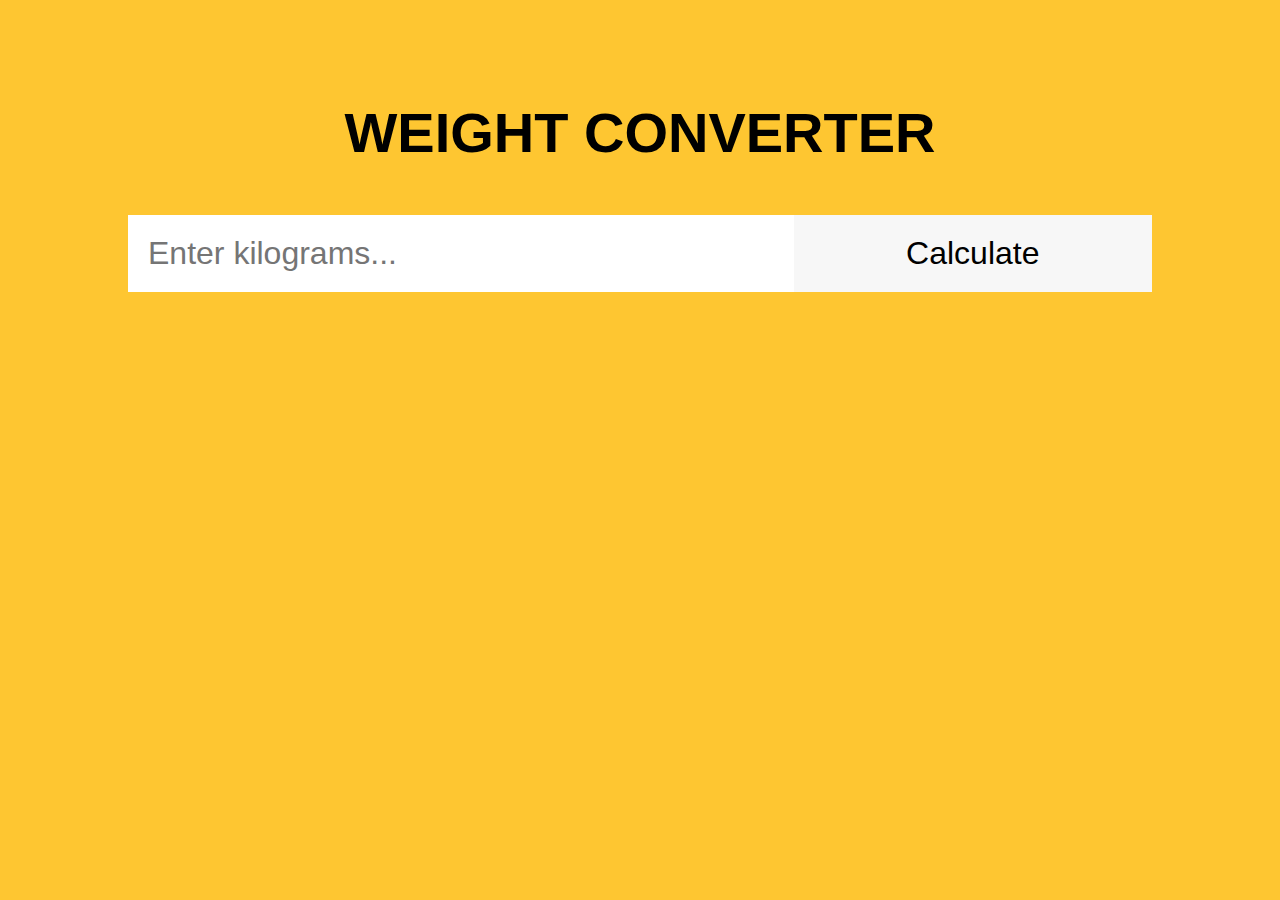
<file: 1_pratimas/index.html>
<!DOCTYPE html>
<html lang="en">
  <head>
    <meta charset="UTF-8" />
    <title>Weight Converter</title>
    <!-- Custom CSS -->
    <link rel="stylesheet" href="style.css" />
    <!-- Custom JS -->
    <script defer src="./script.js"></script>
  </head>
  <body>
    <header>
      <!-- Header code-->
    </header>

    <main>
      <div class="wrapper">
        <h1 class="headline">Weight Converter</h1>
        <!-- Users input -->
        <form>
          <input type="text" id="search" placeholder="Enter kilograms..." />
          <input type="submit" id="submit-btn" value="Calculate" />
        </form>
        <!-- Place for output after form submission -->
        <div id="output"></div>
      </div>
    </main>

    <footer>
      <!-- Footer code -->
    </footer>
  </body>
</html>
</file>
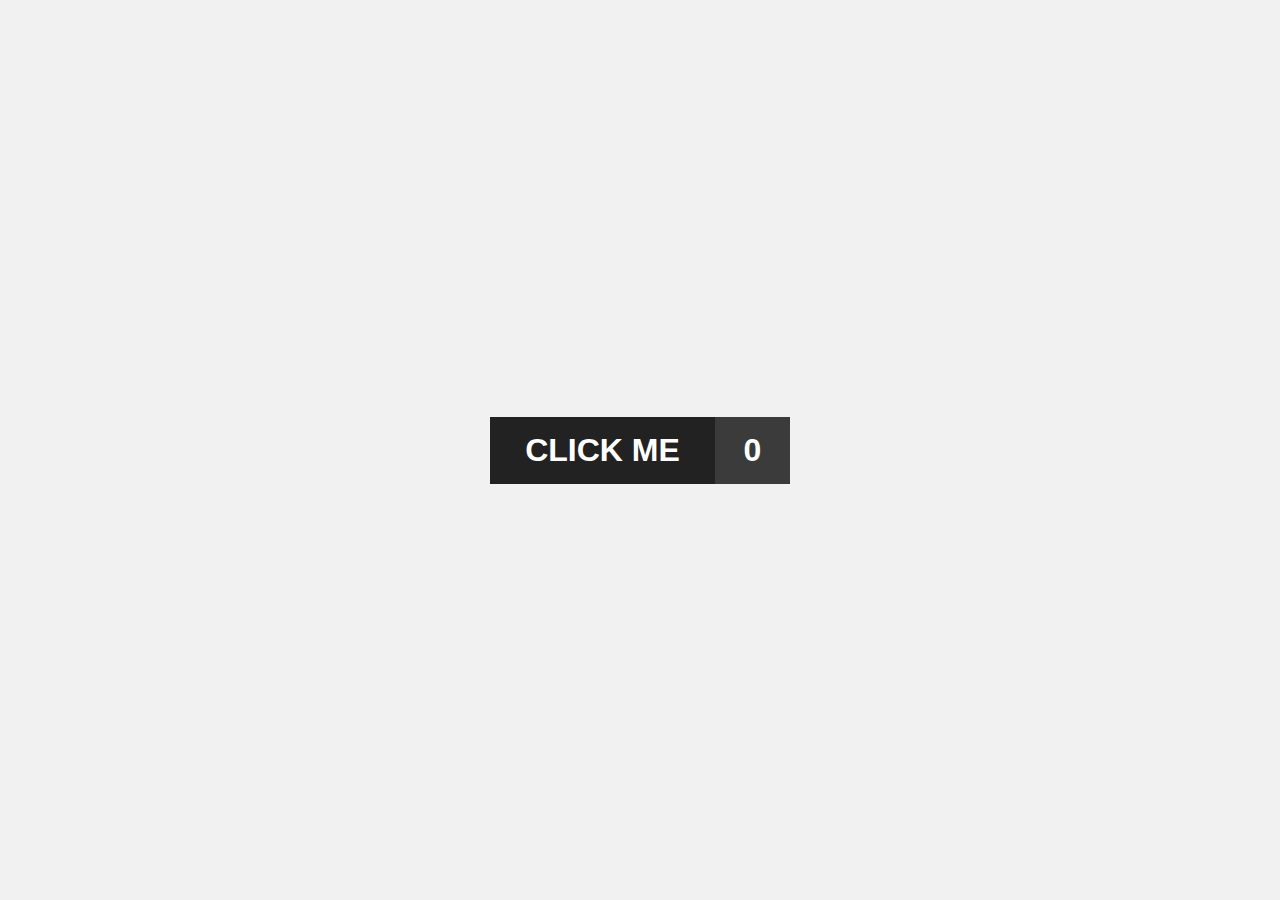
<file: 2_pratimas/index.html>
<!DOCTYPE html>
<html lang="en">
  <head>
    <meta charset="UTF-8" />
    <title>Change button state</title>
    <!-- Custom CSS -->
    <link rel="stylesheet" href="./style.css" />
    <!-- Custom JS -->
    <script defer src="./script.js"></script>
  </head>
  <body>
    <header>
      <!-- Header code-->
    </header>

    <main>
      <div class="wrapper">
        <div class="btn">
          <div id="btn__element">CLICK ME</div>
          <div id="btn__state">0</div>
        </div>
      </div>
    </main>

    <footer>
      <!-- Footer code -->
    </footer>
  </body>
</html>
</file>
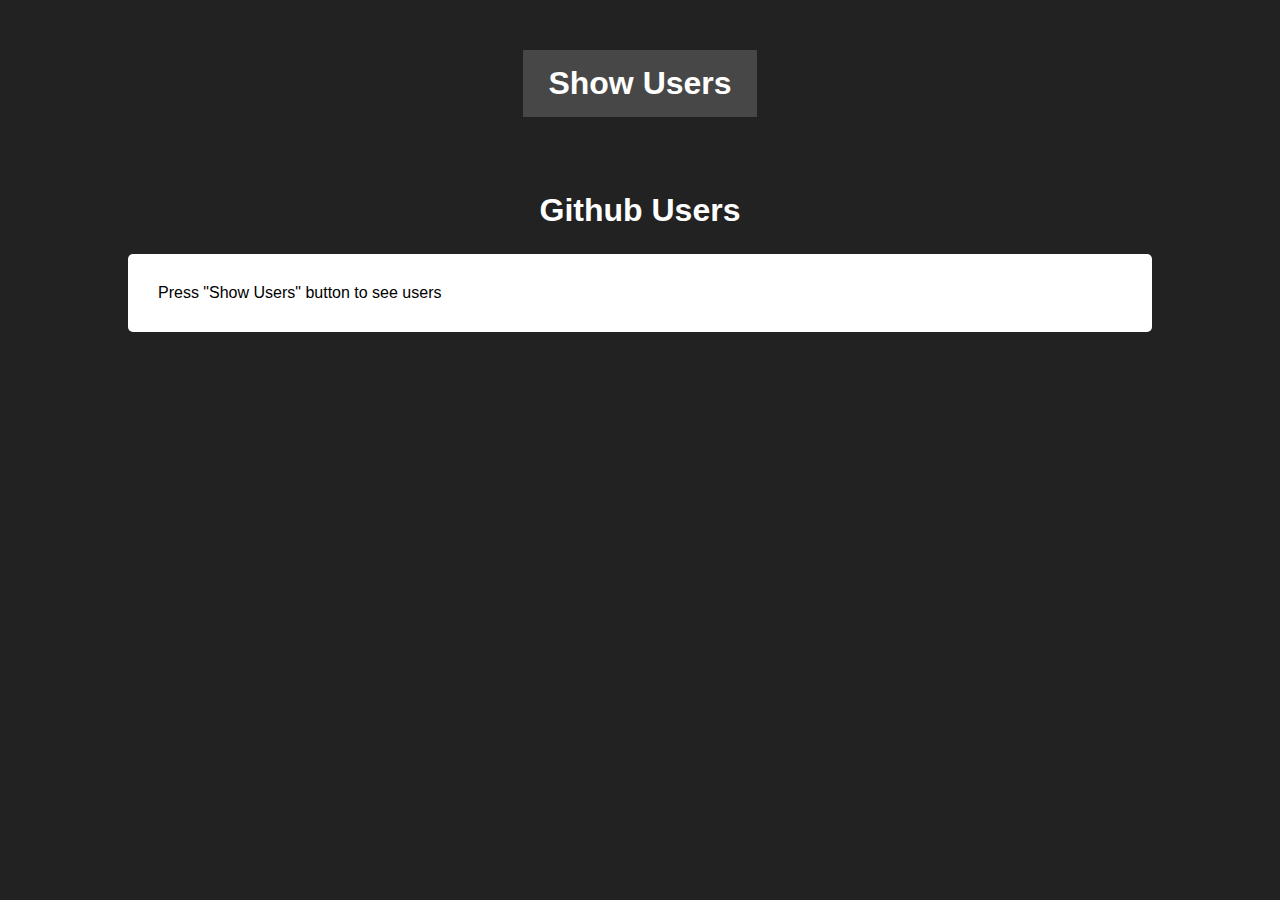
<file: 3_pratimas/index.html>
<!DOCTYPE html>
<html lang="en">
  <head>
    <meta charset="UTF-8" />
    <title>Show Github users</title>
    <!-- Custom CSS -->
    <link rel="stylesheet" href="./style.css" />
    <!-- Custom JS -->
    <script defer src="./script.js"></script>
  </head>
  <body>
    <header>
      <!-- Header code-->
    </header>

    <main>
      <div class="wrapper">
        <div class="btn-container">
          <button id="btn">Show Users</button>
        </div>
        <div class="output-cointainer">
          <h1>Github Users</h1>
          <div id="output">
            <!-- Results goes here -->
            <p id="message">Press "Show Users" button to see users</p>
          </div>
        </div>
      </div>
    </main>

    <footer>
    
    </footer>
  </body>
</html>
</file>
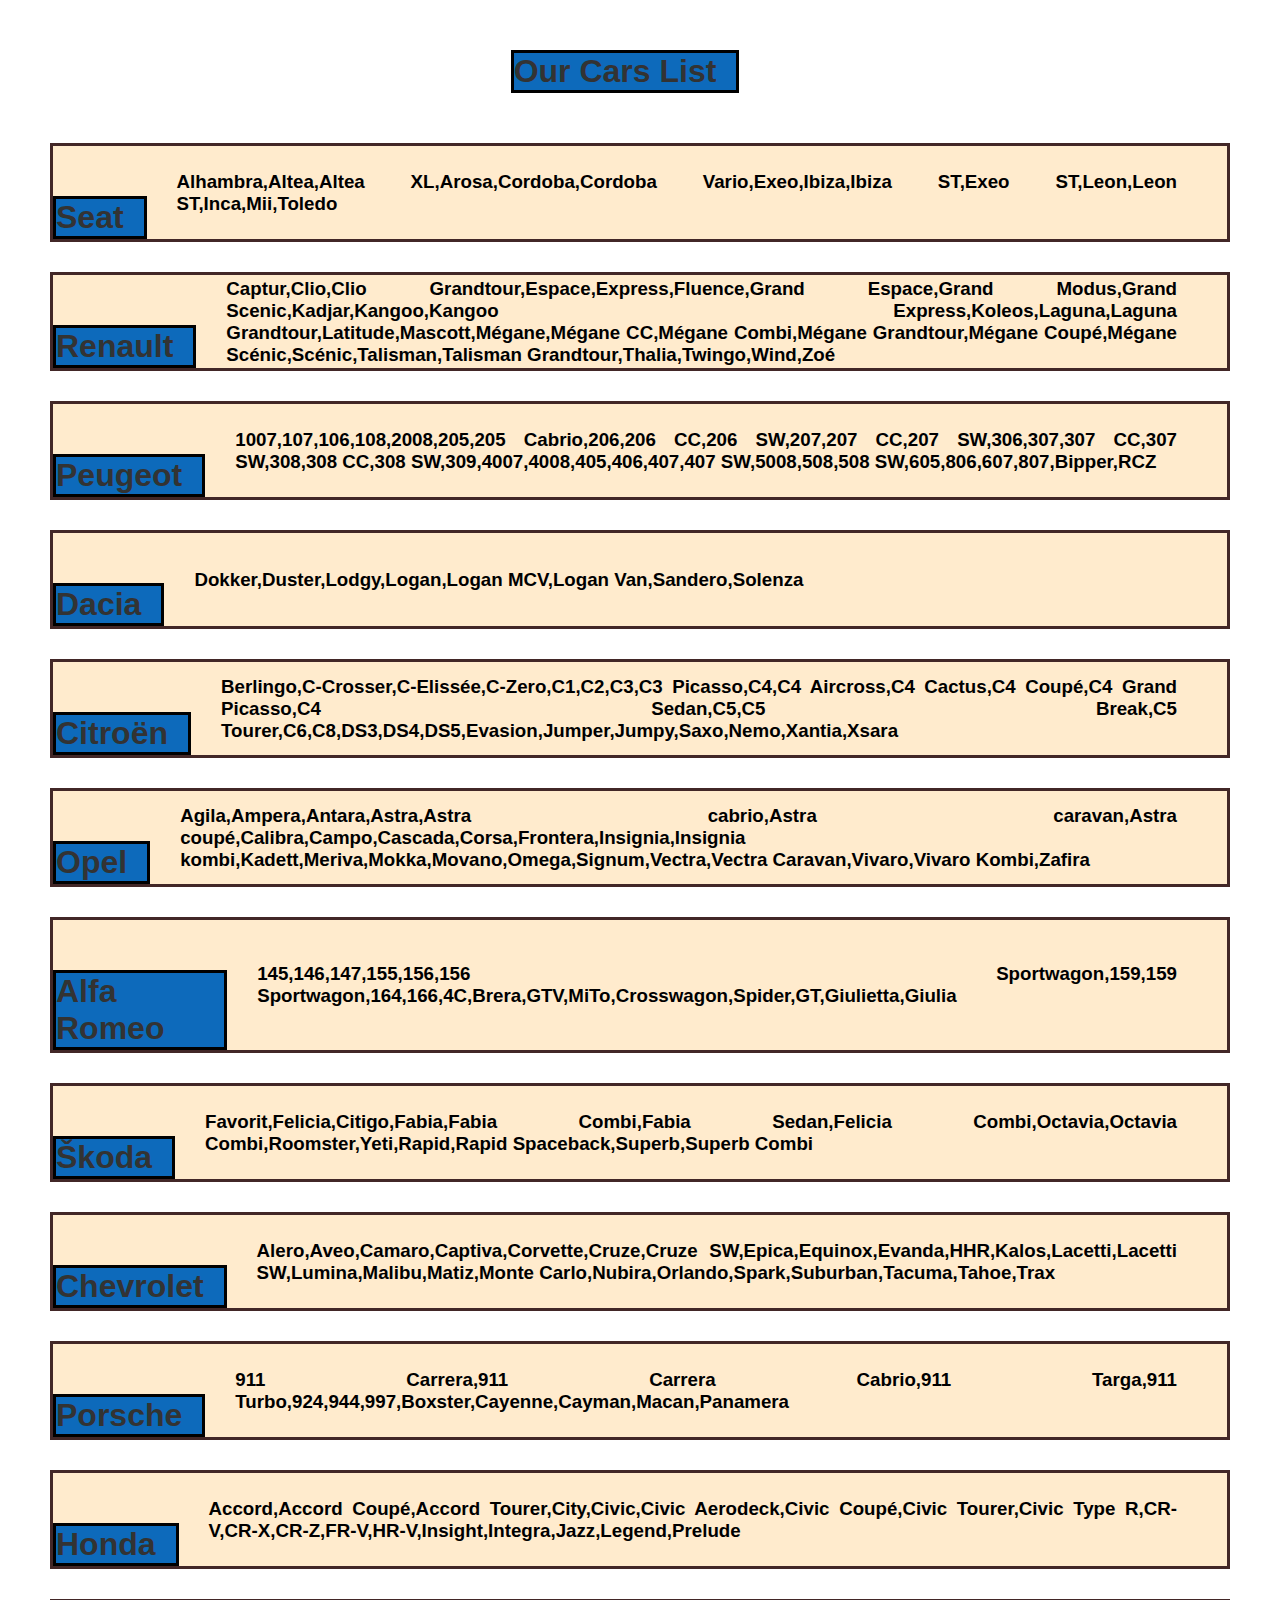
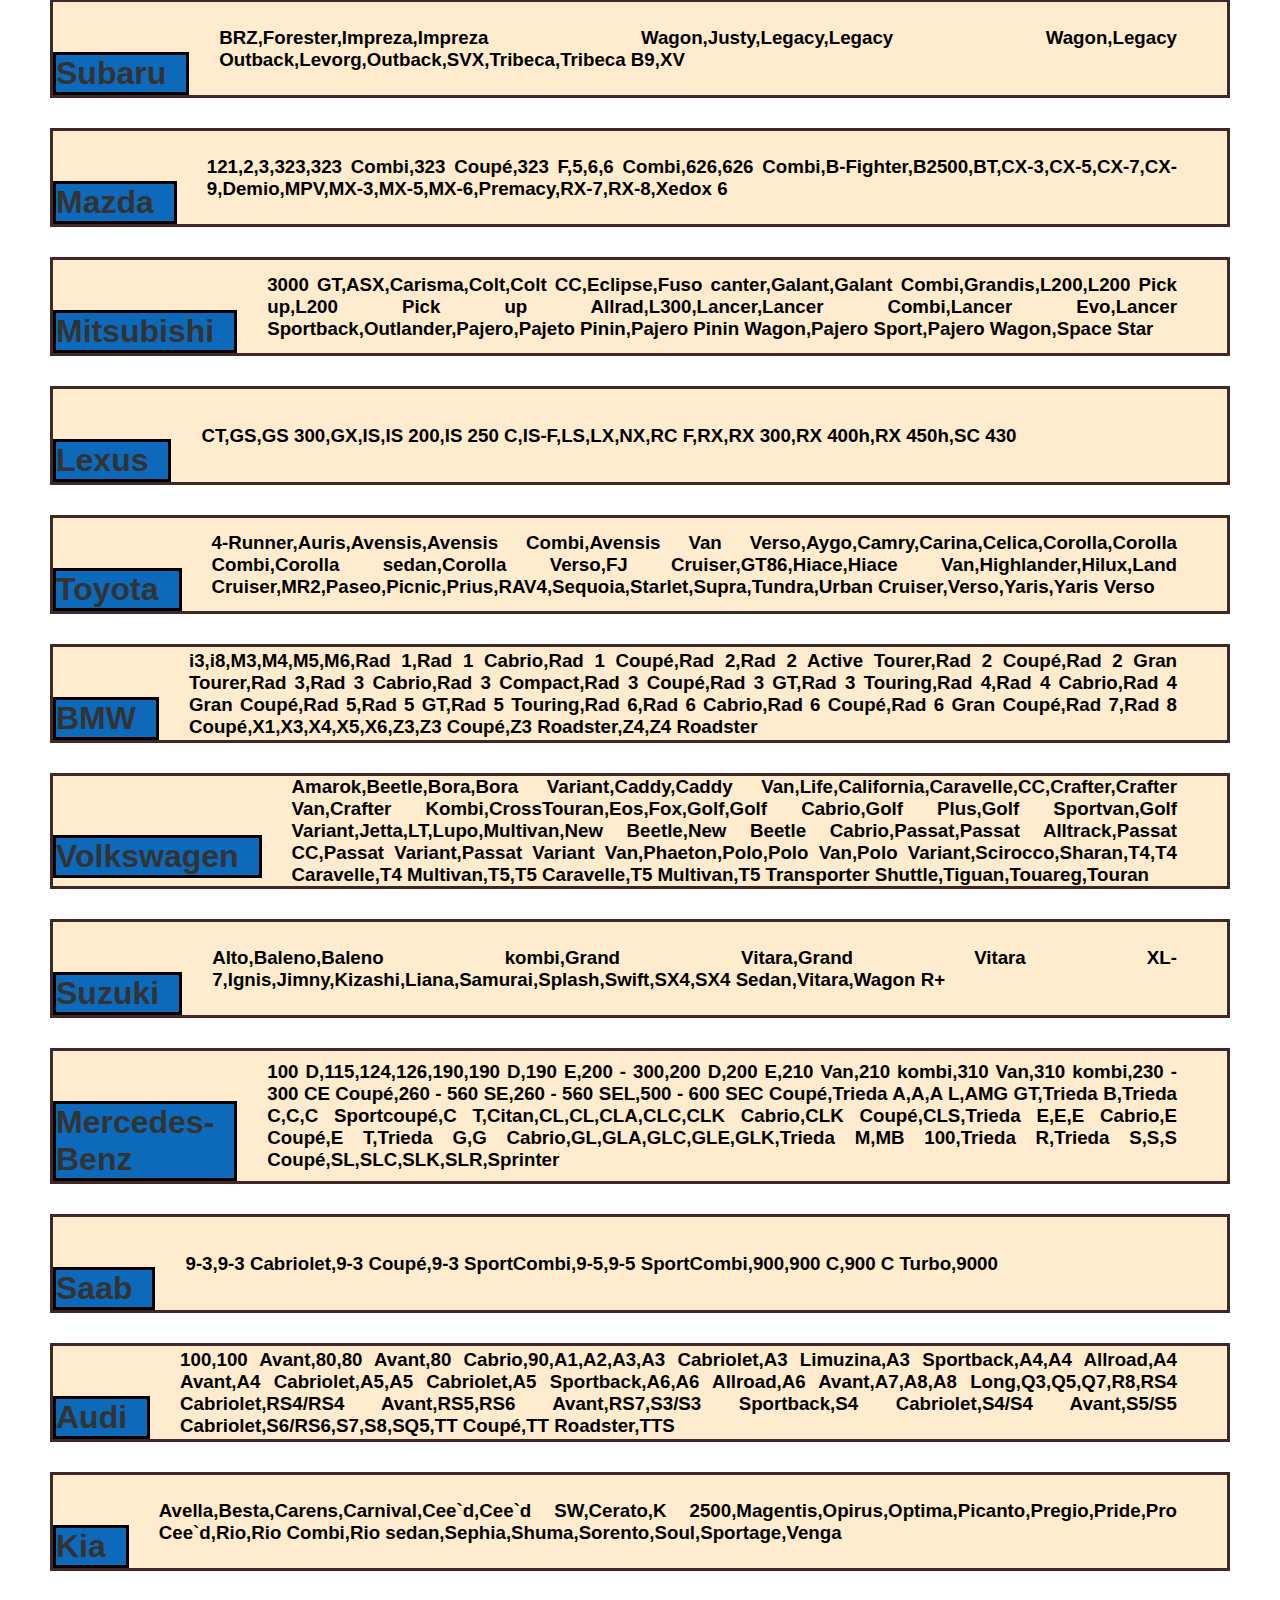
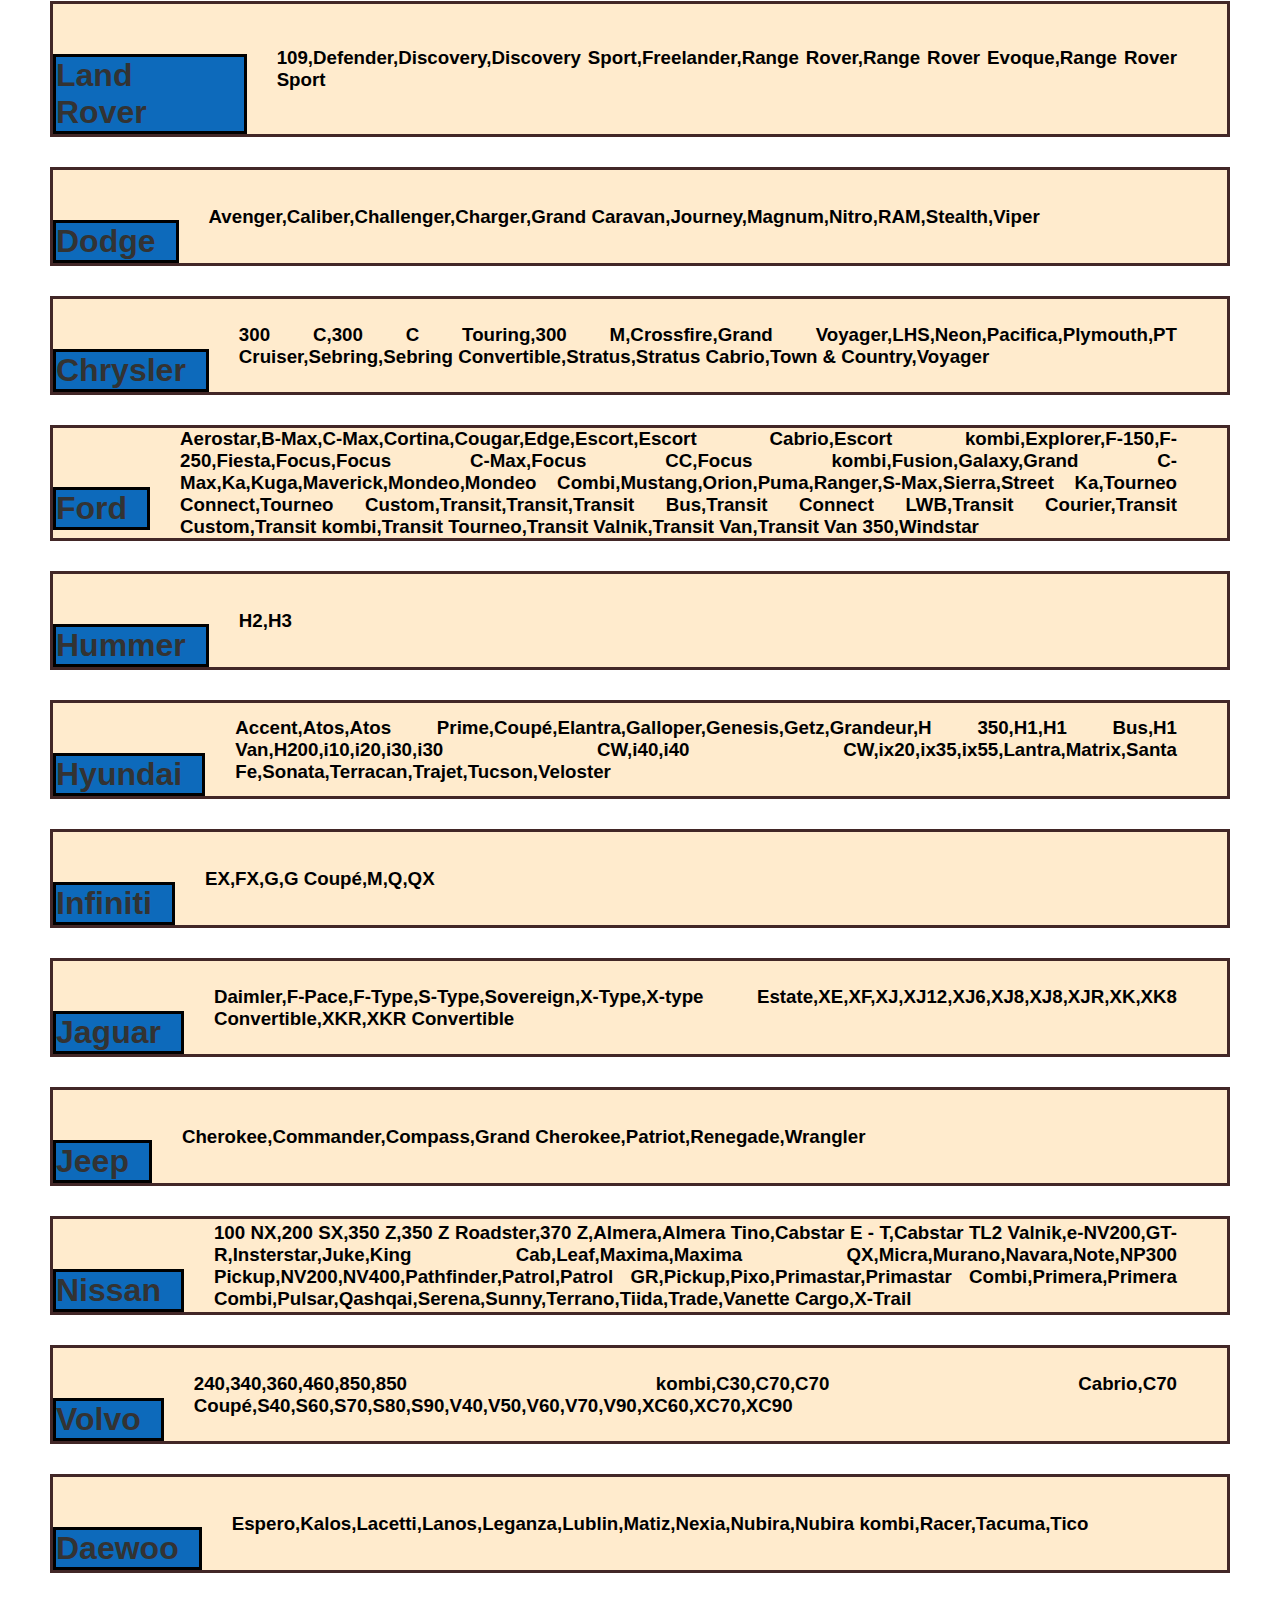
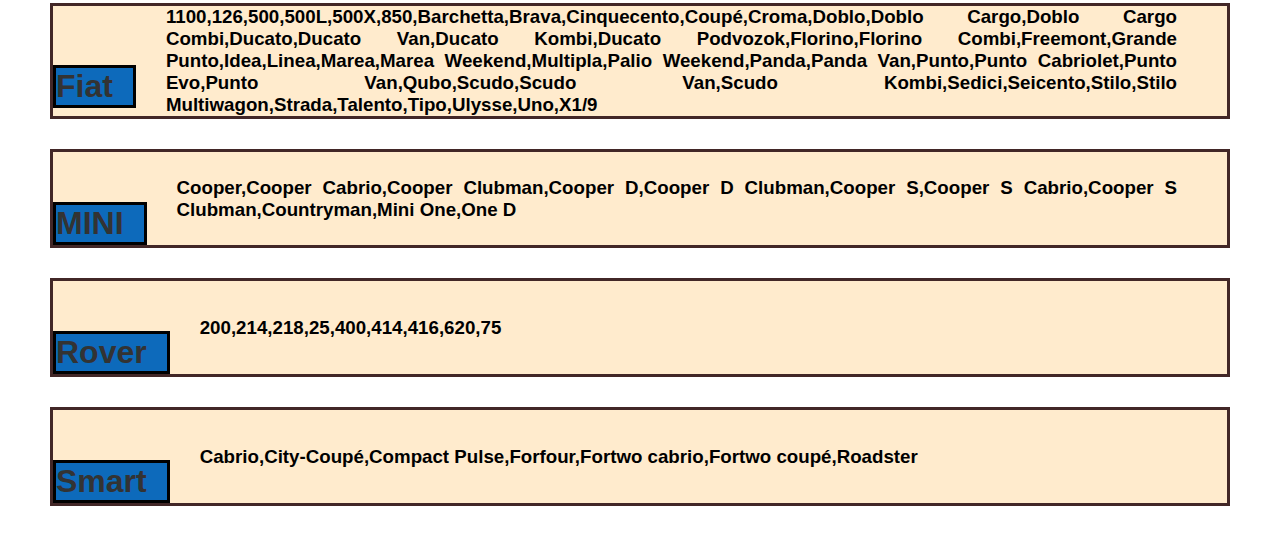
<file: 4_pratimas/index.html>
<!DOCTYPE html>
<html lang="en">
  <head>
    <meta charset="UTF-8" />
    <title>Cars list</title>
    <!-- Custom CSS -->
    <link rel="stylesheet" href="./style.css" />
    <!-- Custom JS -->
    <script defer src="./script.js"></script>
  </head>
  <body>
    <header>
      <!-- Header code-->
    </header>

    <main>
      <div class="wrapper">
        <div class="container">
          <h1>Our Cars List</h1>
          <div id="output">
            <!-- Results goes here -->
          </div>
        </div>
      </div>
    </main>

    <footer>
      <!-- Footer code -->
    </footer>
  </body>
</html>
</file>
<file: 1_pratimas/style.css>
/* Resets */
* {
    margin: 0;
    padding: 0;
    box-sizing: border-box;
    font-family: 'Trebuchet MS', 'Lucida Sans Unicode', 'Lucida Grande',
      'Lucida Sans', Arial, sans-serif;
  }
  
  /* Mobile first */
  .wrapper {
    min-height: 100vh;
    min-width: calc(100vw - (100vw - 100%));
    background-color: #fec631;
  }
  
  .headline {
    padding-top: 100px;
    font-size: 2.5em;
    text-align: center;
    color: #000;
    text-transform: uppercase;
  }
  
  form {
    max-width: 80%;
    margin: 50px auto;
    display: flex;
    flex-wrap: wrap;
  }
  
  #search {
    width: 65%;
    margin: 0;
    padding: 20px;
    outline: 0;
    border: 0;
    font-size: 1.1em;
  }
  
  #submit-btn {
    width: 35%;
    background-color: #f7f7f7;
    border: 0;
    outline: 0;
    font-size: 1.1em;
  }
  
  #submit-btn:hover {
    cursor: pointer;
    background-color: #000;
    color: #fff;
  }

  #output {
      text-align: center;
      font-size: 26px;
  }
  
  /* Tablet */
  @media screen and (min-width: 768px) {
    .headline {
      font-size: 3.5em;
    }
  
    #search,
    #submit-btn {
      font-size: 2em;
    }
  }
</file>
<file: 2_pratimas/style.css>
/* Resets */
* {
    margin: 0;
    padding: 0;
    box-sizing: border-box;
    font-family: 'Trebuchet MS', 'Lucida Sans Unicode', 'Lucida Grande',
      'Lucida Sans', Arial, sans-serif;
  }
  
  /* Mobile first */
  .wrapper {
    min-height: 100vh;
    min-width: calc(100vw - (100vw - 100%));
    display: flex;
    justify-content: center;
    align-items: center;
    background-color: #f1f1f1;
  }
  
  .btn {
    width: 300px;
    display: flex;
    justify-content: center;
    flex-wrap: wrap;
  }
  #btn__element {
    width: 75%;
    padding: 15px 25px;
    background-color: #222;
    border: #222;
    color: #fff;
    font-weight: bold;
    font-size: 2em;
    text-align: center;
  }
  
  #btn__element:hover {
    cursor: pointer;
    background-color: rgb(59, 59, 59);
  }
  
  #btn__state {
    width: 25%;
    padding: 15px 25px;
    background-color: rgb(59, 59, 59);
    border: #222;
    color: #fff;
    font-weight: bold;
    font-size: 2em;
    text-align: center;
  }
</file>
<file: 3_pratimas/style.css>
/* Resets */
* {
    margin: 0;
    padding: 0;
    box-sizing: border-box;
    font-family: 'Trebuchet MS', 'Lucida Sans Unicode', 'Lucida Grande',
      'Lucida Sans', Arial, sans-serif;
  }
  
  /* Mobile first */
  .wrapper {
    min-height: 100vh;
    min-width: calc(100vw - (100vw - 100%));
    display: flex;
    flex-direction: column;
    align-items: center;
    background-color: #222;
  }
  
  .btn-container {
    width: 100%;
    display: flex;
    flex-direction: column;
    align-items: center;
  }
  
  .btn-container #btn {
    margin: 50px 0;
    padding: 15px 25px;
    background-color: #474747;
    border: #222;
    color: #fff;
    font-weight: bold;
    font-size: 2em;
    text-align: center;
  }
  
  .btn-container #btn:hover {
    cursor: pointer;
    opacity: 0.9;
  }
  
  .output-cointainer {
    width: 100%;
    margin: 25px 0;
    display: flex;
    flex-direction: column;
    align-items: center;
  }
  
  .output-cointainer h1 {
    color: #fff;
  }
  
  .output-cointainer #output {
    width: 80%;
    margin-top: 25px;
    padding: 30px;
    border-radius: 5px;
    background-color: #fff;
  }
#output div {
    text-align: center;
    font-size: 12px;
    border: solid black;
}  
#output h1 {
    text-align: center;
    display: flex;
    color: rgb(0, 0, 0);
    padding-right:  10px;
    background-color: cornflowerblue;
}
.card {
 margin: 20px;
 width: min-content;
}
#output img {
    text-align: center;
    
  }
#id {
display: grid;
grid-template-columns: 3;
grid-template-rows: 6;
}
</file>
<file: 4_pratimas/style.css>
/* Resets */
* {
    margin: 0;
    padding: 0;
    box-sizing: border-box;
    font-family: 'Trebuchet MS', 'Lucida Sans Unicode', 'Lucida Grande',
      'Lucida Sans', Arial, sans-serif;
  }
  
  /* Mobile first */
  .wrapper {
    min-height: 100vh;
    min-width: calc(100vw - (100vw - 100%));
    display: flex;
    flex-direction: column;
    align-items: center;
  }
  
  .container {
    width: 100%;
    display: flex;
    flex-direction: column;
    align-items: center;
  }
  
  .container h1 {
    margin-top: 50px;
    color: #333;
  }
.card {
    display: flex;
    align-items:center;
    border: solid rgb(66, 39, 39);
    margin: 30px;
    padding-right: 50px;
    background-color:blanchedalmond;
}  
h1  {
    padding-right: 20px;
    border: solid black;
    margin-right: 30px;
    background-color: rgb(13, 106, 187);
}
h3 {
    text-align: justify;
}
#output {
  
  margin: 20px;
}
</file>
